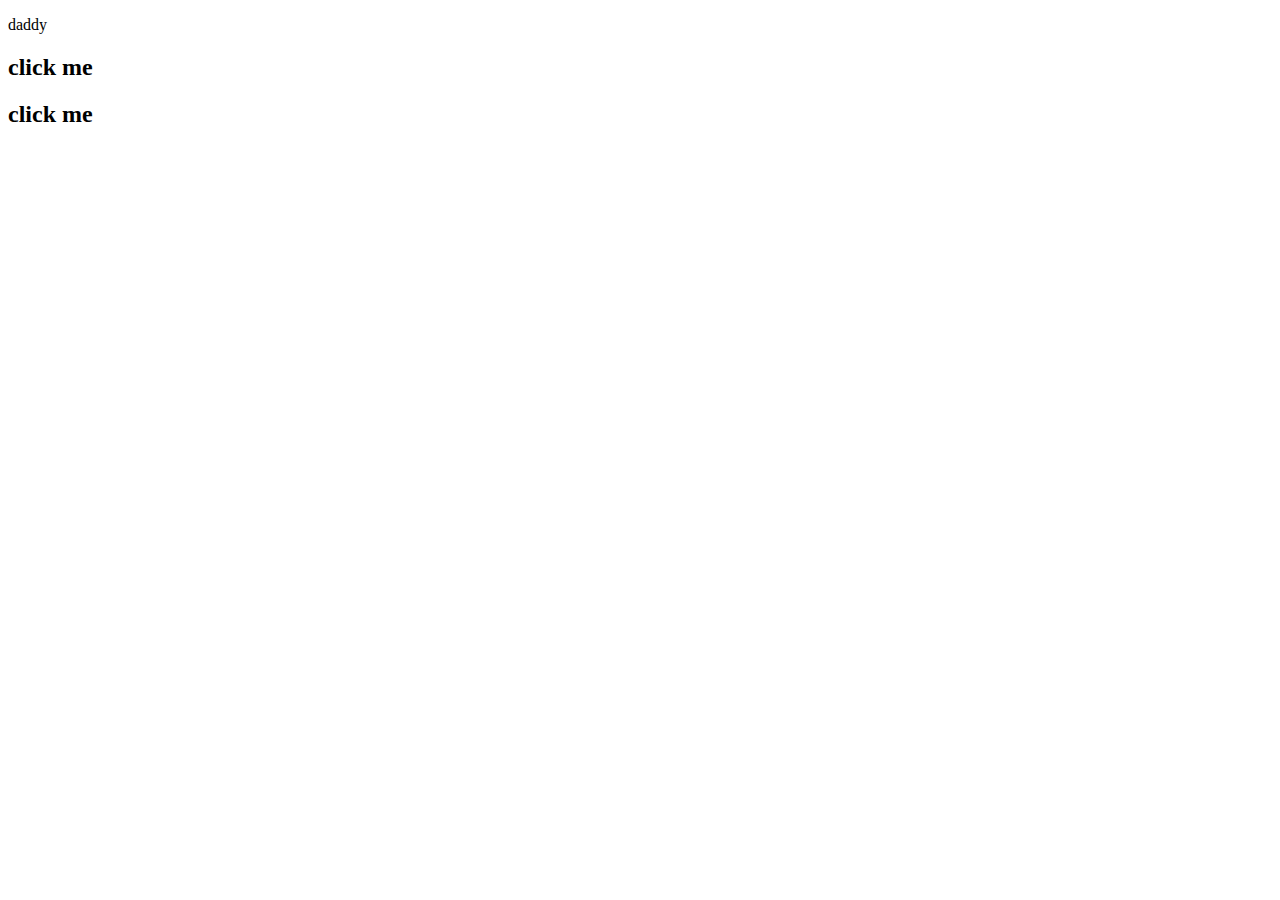
<file: java.html>
<!DOCTYPE html>
<html lang="en">
<head>
    <meta charset="UTF-8">
    <meta name="viewport" content="width=device-width, initial-scale=1.0">
    <title>Document</title>
</head>
<body>
<p id="group">mummy</p>
<h2>click me</h2>
<h2 onclick="this.innerHTML = 'Ooops!'">click me</h2>
<script>
 document.getElementById("group").innerHTML = "daddy";
</script>
</body>
</html>
</file>
